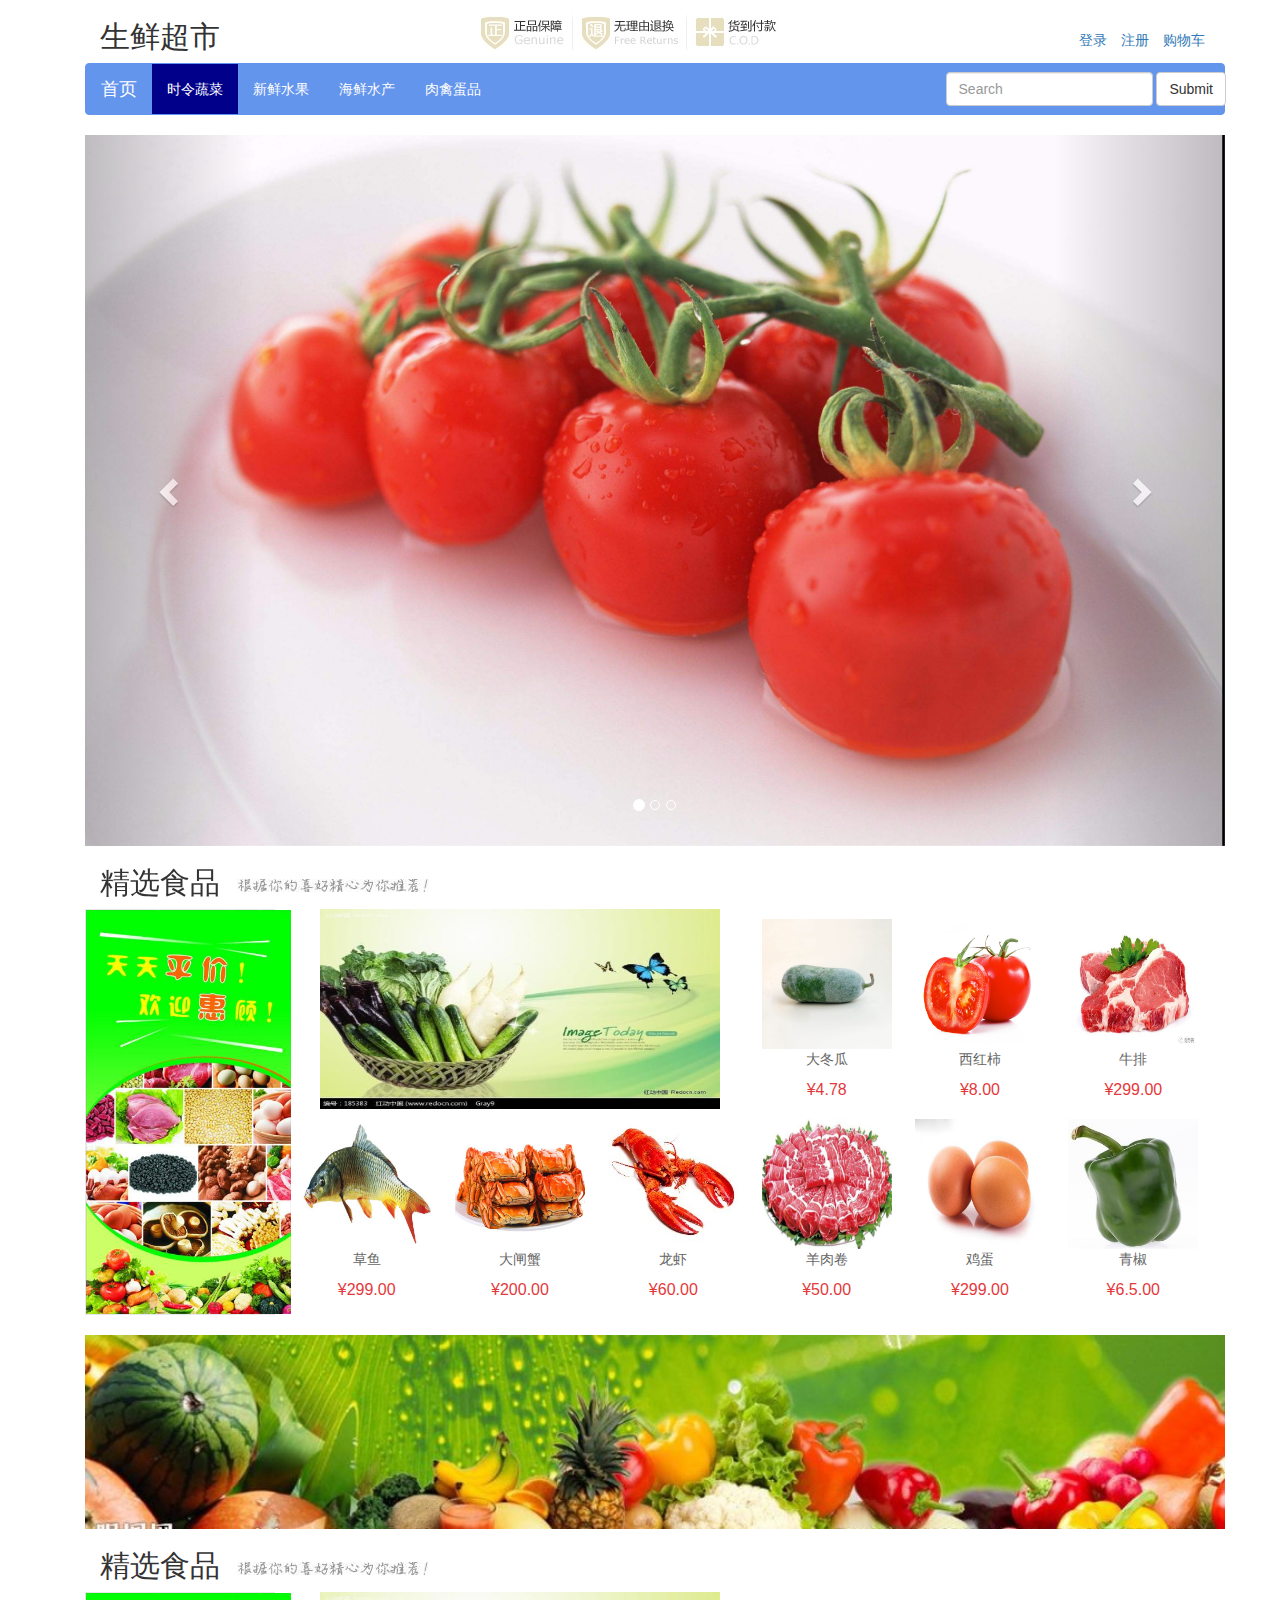
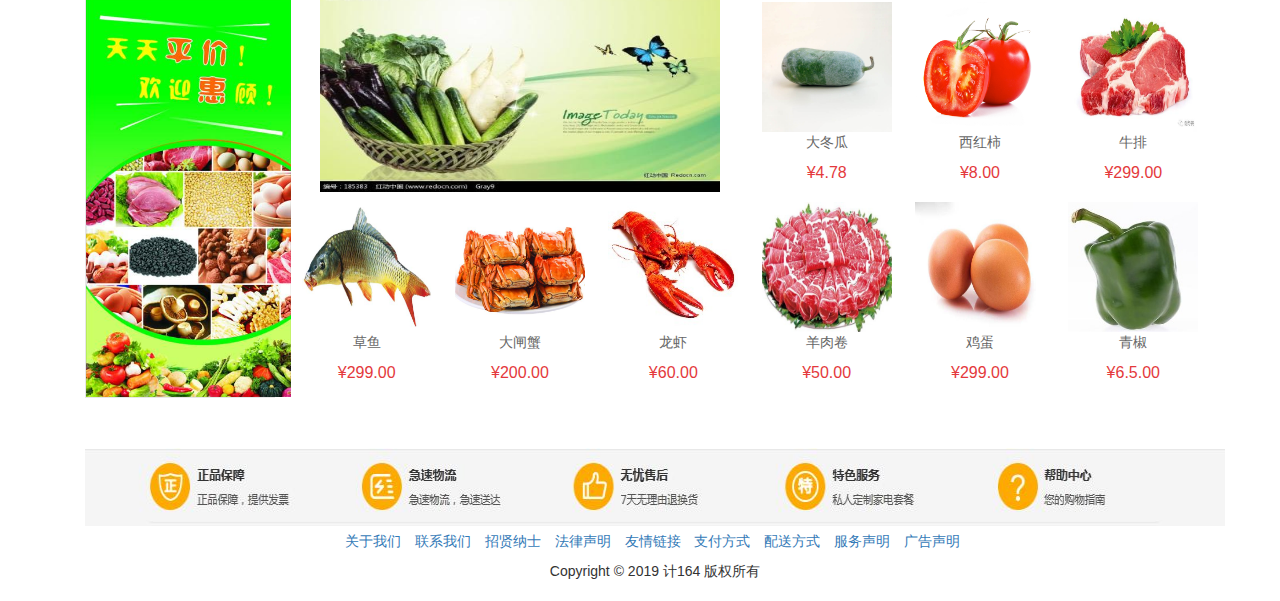
<file: WebContent/index.html>
<!DOCTYPE html>
<html>

	<head>
		<meta charset="utf-8" />
		<meta name="viewport" content="width=device-width, initial-scale=1">
		<title>生鲜超市</title>
		<link rel="stylesheet" href="css/bootstrap.min.css" type="text/css" />
		<script src="js/jquery-1.11.3.min.js" type="text/javascript"></script>
		<script src="js/bootstrap.min.js" type="text/javascript"></script>
	</head>

	<body>
		<div class="container">

			<!--
            	描述：菜单栏
            -->
			<div class="container">
				<div class="col-md-4" >
					<h2><font color="" size="">生鲜超市</font></h2>
				</div>
				<div class="col-md-5">
					<img src="img/header.png" />
				</div>
				<div class="col-md-3" style="padding-top:30px" align="right">
					<ol class="list-inline">
						<li><a href="login.htm">登录</a></li>
						<li><a href="register.htm">注册</a></li>
						<li><a href="cart.htm">购物车</a></li>
					</ol>
				</div>
			</div>
			<!--
            	描述：导航条
            -->
			<div class="container">
				<nav class="navbar navbar-inverse">
					<div class="container">
						<!-- Brand and toggle get grouped for better mobile display -->
						<div class="navbar-header">
							<button type="button" class="navbar-toggle collapsed" data-toggle="collapse" data-target="#bs-example-navbar-collapse-1" aria-expanded="false">
								<span class="sr-only">Toggle navigation</span>
								<span class="icon-bar"></span>
								<span class="icon-bar"></span>
								<span class="icon-bar"></span>
							</button>
							<a class="navbar-brand" href="index.html">首页</a>
						</div>

						<!-- Collect the nav links, forms, and other content for toggling -->
						<div class="collapse navbar-collapse" id="bs-example-navbar-collapse-1">
							<ul class="nav navbar-nav">
								<li class="active"><a href="product_list.htm">时令蔬菜<span class="sr-only">(current)</span></a></li>
								<li><a href="#">新鲜水果</a></li>
								<li><a href="#">海鲜水产</a></li>
								<li><a href="#">肉禽蛋品</a></li>
							</ul>
							<form class="navbar-form navbar-right" role="search">
								<div class="form-group">
									<input type="text" class="form-control" placeholder="Search">
								</div>
								<button type="submit" class="btn btn-default">Submit</button>
							</form>

						</div>
						<!-- /.navbar-collapse -->
					</div>
					<!-- /.container-fluid -->
				</nav>
			</div>

			<!--
            	描述：轮播条
            -->
			<div class="container">
				<div id="carousel-example-generic" class="carousel slide" data-ride="carousel">
					<!-- Indicators -->
					<ol class="carousel-indicators">
						<li data-target="#carousel-example-generic" data-slide-to="0" class="active"></li>
						<li data-target="#carousel-example-generic" data-slide-to="1"></li>
						<li data-target="#carousel-example-generic" data-slide-to="2"></li>
					</ol>

					<!-- Wrapper for slides -->
					<div class="carousel-inner" role="listbox">
						<div class="item active">
							<img src="img/1.jpg">
							<div class="carousel-caption">

							</div>
						</div>
						<div class="item">
							<img src="img/2.jpg">
							<div class="carousel-caption">

							</div>
						</div>
						<div class="item">
							<img src="img/3.jpg">
							<div class="carousel-caption">

							</div>
						</div>
					</div>

					<!-- Controls -->
					<a class="left carousel-control" href="#carousel-example-generic" role="button" data-slide="prev">
						<span class="glyphicon glyphicon-chevron-left" aria-hidden="true"></span>
						<span class="sr-only">Previous</span>
					</a>
					<a class="right carousel-control" href="#carousel-example-generic" role="button" data-slide="next">
						<span class="glyphicon glyphicon-chevron-right" aria-hidden="true"></span>
						<span class="sr-only">Next</span>
					</a>
				</div>
			</div>
			<!--
            	描述：商品显示
            -->
			<div class="container">
				<div class="col-md-12">
					<h2>精选食品&nbsp;&nbsp;<img src="img/title2.jpg"/></h2>
				</div>
				<div class="col-md-2" style="border:1px solid #E7E7E7;border-right:0;padding:0;">
					<img src="products/hao/big01.jpg" width="205" height="404" style="display: inline-block;"/>
				</div>
				<div class="col-md-10">
					<div class="col-md-6" style="text-align:center;height:200px;padding:0px;">
						<a href="product_info.htm">
							<img src="products/hao/middle01.jpg" width="400px" height="200px" style="display: inline-block;">
						</a>
					</div>
				
					<div class="col-md-2" style="text-align:center;height:200px;padding:10px 0px;">
						<a href="product_info.htm">
							<img src="products/hao/small03.jpg" width="130" height="130" style="display: inline-block;">
						</a>
						<p><a href="product_info.html" style='color:#666'>大冬瓜</a></p>
						<p><font color="#E4393C" style="font-size:16px">&yen;4.78</font></p>
					</div>
	
					<div class="col-md-2" style="text-align:center;height:200px;padding:10px 0px;">
						<a href="product_info.htm">
							<img src="products/hao/small04.jpg" width="130" height="130" style="display: inline-block;">
						</a>
						<p><a href="product_info.html" style='color:#666'>西红柿</a></p>
						<p><font color="#E4393C" style="font-size:16px">&yen;8.00</font></p>
					</div>

					<div class="col-md-2 yes-right-border" style="text-align:center;height:200px;padding:10px 0px;">
						<a href="product_info.htm">
							<img src="products/hao/small05.jpg" width="130" height="130" style="display: inline-block;">
						</a>
						<p><a href="product_info.html" style='color:#666'>牛排</a></p>
						<p><font color="#E4393C" style="font-size:16px">&yen;299.00</font></p>
					</div>
					
					<div class="col-md-2" style="text-align:center;height:200px;padding:10px 0px;">
						<a href="product_info.htm">
							<img src="products/hao/small06.jpg" width="130" height="130" style="display: inline-block;">
						</a>
						<p><a href="product_info.html" style='color:#666'>草鱼</a></p>
						<p><font color="#E4393C" style="font-size:16px">&yen;299.00</font></p>
					</div>
	
					<div class="col-md-2" style="text-align:center;height:200px;padding:10px 0px;">
						<a href="product_info.htm">
							<img src="products/hao/small07.jpg" width="130" height="130" style="display: inline-block;">
						</a>
						<p><a href="product_info.html" style='color:#666'>大闸蟹</a></p>
						<p><font color="#E4393C" style="font-size:16px">&yen;200.00</font></p>
					</div>

					<div class="col-md-2 yes-right-border" style="text-align:center;height:200px;padding:10px 0px;">
						<a href="product_info.htm">
							<img src="products/hao/small08.jpg" width="130" height="130" style="display: inline-block;">
						</a>
						<p><a href="product_info.html" style='color:#666'>龙虾</a></p>
						<p><font color="#E4393C" style="font-size:16px">&yen;60.00</font></p>
					</div>
					<div class="col-md-2" style="text-align:center;height:200px;padding:10px 0px;">
						<a href="product_info.htm">
							<img src="products/hao/small09.jpg" width="130" height="130" style="display: inline-block;">
						</a>
						<p><a href="product_info.html" style='color:#666'>羊肉卷</a></p>
						<p><font color="#E4393C" style="font-size:16px">&yen;50.00</font></p>
					</div>
	
					<div class="col-md-2" style="text-align:center;height:200px;padding:10px 0px;">
						<a href="product_info.htm">
							<img src="products/hao/small10.jpg" width="130" height="130" style="display: inline-block;">
						</a>
						<p><a href="product_info.html" style='color:#666'>鸡蛋</a></p>
						<p><font color="#E4393C" style="font-size:16px">&yen;299.00</font></p>
					</div>

					<div class="col-md-2" style="text-align:center;height:200px;padding:10px 0px;">
						<a href="product_info.htm">
							<img src="products/hao/small11.jpg" width="130" height="130" style="display: inline-block;">
						</a>
						<p><a href="product_info.html" style='color:#666'>青椒</a></p>
						<p><font color="#E4393C" style="font-size:16px">&yen;6.5.00</font></p>
					</div>
				</div>
			</div>
			<!--
            	描述：广告部分
            -->
            <div class="container" style="padding-top:20px">
				<img src="products/hao/ad.jpg" width="100%" />
			</div>
			<!--
            	描述：商品显示
            -->
			<div class="container">
				<div class="col-md-12">
					<h2>精选食品&nbsp;&nbsp;<img src="img/title2.jpg"/></h2>
				</div>
				<div class="col-md-2" style="border:1px solid #E7E7E7;border-right:0;padding:0;">
					<img src="products/hao/big01.jpg" width="205" height="404" style="display: inline-block;"/>
				</div>
				<div class="col-md-10">
					<div class="col-md-6" style="text-align:center;height:200px;padding:0px;">
						<a href="product_info.htm">
							<img src="products/hao/middle01.jpg" width="400px" height="200px" style="display: inline-block;">
						</a>
					</div>
				
					<div class="col-md-2" style="text-align:center;height:200px;padding:10px 0px;">
						<a href="product_info.htm">
							<img src="products/hao/small03.jpg" width="130" height="130" style="display: inline-block;">
						</a>
						<p><a href="product_info.html" style='color:#666'>大冬瓜</a></p>
						<p><font color="#E4393C" style="font-size:16px">&yen;4.78</font></p>
					</div>
	
					<div class="col-md-2" style="text-align:center;height:200px;padding:10px 0px;">
						<a href="product_info.htm">
							<img src="products/hao/small04.jpg" width="130" height="130" style="display: inline-block;">
						</a>
						<p><a href="product_info.html" style='color:#666'>西红柿</a></p>
						<p><font color="#E4393C" style="font-size:16px">&yen;8.00</font></p>
					</div>

					<div class="col-md-2 yes-right-border" style="text-align:center;height:200px;padding:10px 0px;">
						<a href="product_info.htm">
							<img src="products/hao/small05.jpg" width="130" height="130" style="display: inline-block;">
						</a>
						<p><a href="product_info.html" style='color:#666'>牛排</a></p>
						<p><font color="#E4393C" style="font-size:16px">&yen;299.00</font></p>
					</div>
					
					<div class="col-md-2" style="text-align:center;height:200px;padding:10px 0px;">
						<a href="product_info.htm">
							<img src="products/hao/small06.jpg" width="130" height="130" style="display: inline-block;">
						</a>
						<p><a href="product_info.html" style='color:#666'>草鱼</a></p>
						<p><font color="#E4393C" style="font-size:16px">&yen;299.00</font></p>
					</div>
	
					<div class="col-md-2" style="text-align:center;height:200px;padding:10px 0px;">
						<a href="product_info.htm">
							<img src="products/hao/small07.jpg" width="130" height="130" style="display: inline-block;">
						</a>
						<p><a href="product_info.html" style='color:#666'>大闸蟹</a></p>
						<p><font color="#E4393C" style="font-size:16px">&yen;200.00</font></p>
					</div>

					<div class="col-md-2 yes-right-border" style="text-align:center;height:200px;padding:10px 0px;">
						<a href="product_info.htm">
							<img src="products/hao/small08.jpg" width="130" height="130" style="display: inline-block;">
						</a>
						<p><a href="product_info.html" style='color:#666'>龙虾</a></p>
						<p><font color="#E4393C" style="font-size:16px">&yen;60.00</font></p>
					</div>
					<div class="col-md-2" style="text-align:center;height:200px;padding:10px 0px;">
						<a href="product_info.htm">
							<img src="products/hao/small09.jpg" width="130" height="130" style="display: inline-block;">
						</a>
						<p><a href="product_info.html" style='color:#666'>羊肉卷</a></p>
						<p><font color="#E4393C" style="font-size:16px">&yen;50.00</font></p>
					</div>
	
					<div class="col-md-2" style="text-align:center;height:200px;padding:10px 0px;">
						<a href="product_info.htm">
							<img src="products/hao/small10.jpg" width="130" height="130" style="display: inline-block;">
						</a>
						<p><a href="product_info.html" style='color:#666'>鸡蛋</a></p>
						<p><font color="#E4393C" style="font-size:16px">&yen;299.00</font></p>
					</div>

					<div class="col-md-2" style="text-align:center;height:200px;padding:10px 0px;">
						<a href="product_info.htm">
							<img src="products/hao/small11.jpg" width="130" height="130" style="display: inline-block;">
						</a>
						<p><a href="product_info.html" style='color:#666'>青椒</a></p>
						<p><font color="#E4393C" style="font-size:16px">&yen;6.5.00</font></p>
					</div>
				</div>
			</div>			
			<!--
            	描述：页脚部分
            -->
			<div class="container">
				<div style="margin-top:50px;">
					<img src="img/footer.jpg" width="100%" height="78" alt="我们的优势" title="我们的优势" />
				</div>
		
				<div style="text-align: center;margin-top: 5px;">
					<ul class="list-inline">
						<li><a href="info.html">关于我们</a></li>
						<li><a>联系我们</a></li>
						<li><a>招贤纳士</a></li>
						<li><a>法律声明</a></li>
						<li><a>友情链接</a></li>
						<li><a>支付方式</a></li>
						<li><a>配送方式</a></li>
						<li><a>服务声明</a></li>
						<li><a>广告声明</a></li>
					</ul>
				</div>
				<div style="text-align: center;margin-top: 5px;margin-bottom:20px;">
					Copyright &copy; 2019 计164 版权所有
				</div>
			</div>
		</div>
	</body>

</html>
</file>
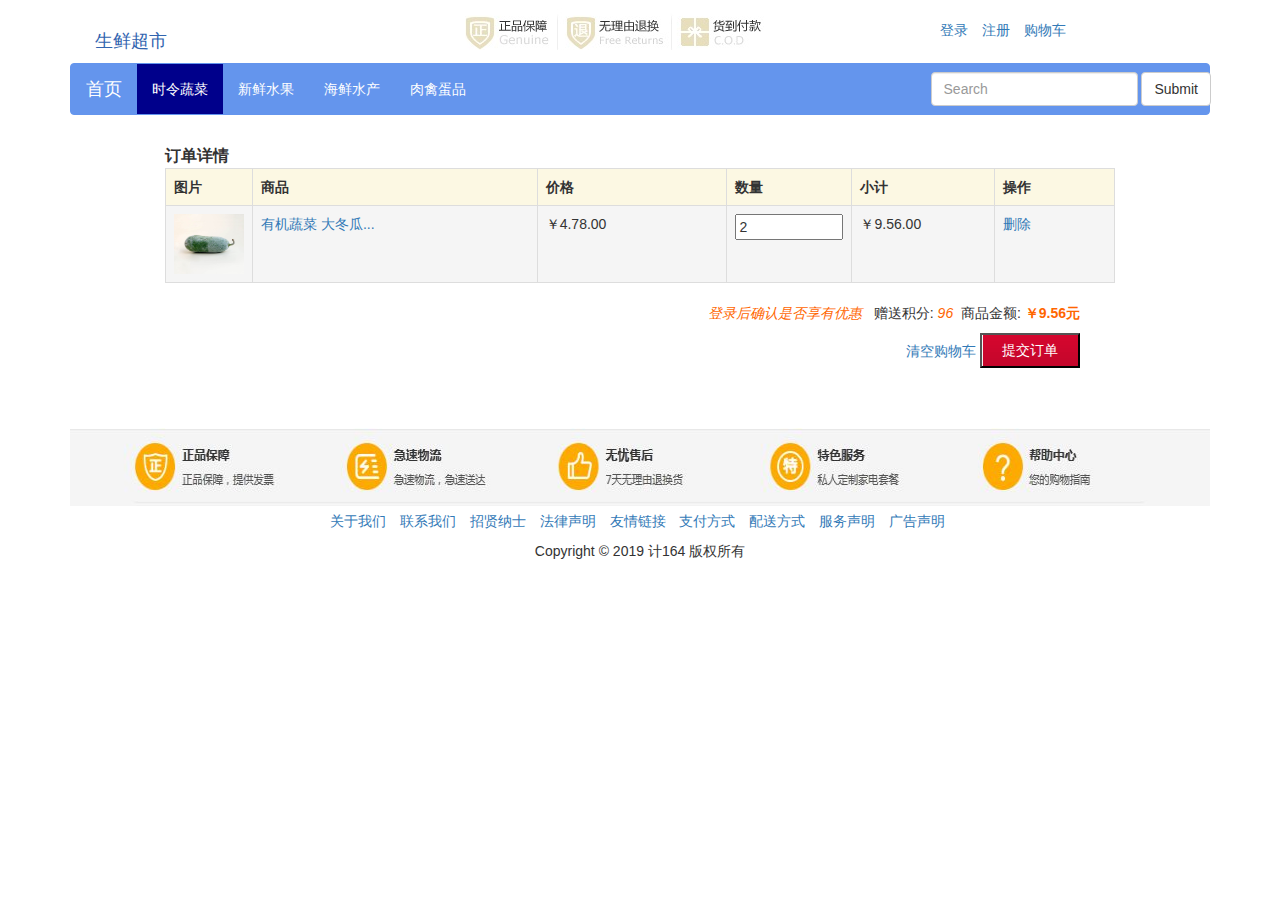
<file: WebContent/cart.htm>
<!doctype html>
<html>

<head>
<meta charset="utf-8" />
<meta name="viewport" content="width=device-width, initial-scale=1">
<title>购物车</title>
<link rel="stylesheet" href="css/bootstrap.min.css" type="text/css" />
<script src="js/jquery-1.11.3.min.js" type="text/javascript"></script>
<script src="js/bootstrap.min.js" type="text/javascript"></script>
<!-- 引入自定义css文件 style.css -->
<link rel="stylesheet" href="css/style.css" type="text/css" />
<style>
body {
	margin-top: 20px;
	margin: 0 auto;
}

.carousel-inner .item img {
	width: 100%;
	height: 300px;
}

.container .row div {
	/* position:relative;
	 float:left; */
	
}

font {
	color: #3164af;
	font-size: 18px;
	font-weight: normal;
	padding: 0 10px;
}
</style>
</head>

<body>


	<!--
            	描述：菜单栏
            -->
	<div class="container">
		<div class="col-md-4">
			<h2>
				<font color="" size="">生鲜超市</font>
			</h2>
		</div>
		<div class="col-md-5">
			<img src="img/header.png" />
		</div>
		<div class="col-md-3" style="padding-top: 20px">
			<ol class="list-inline">
				<li><a href="login.htm">登录</a></li>
				<li><a href="register.htm">注册</a></li>
				<li><a href="cart.htm">购物车</a></li>
			</ol>
		</div>
	</div>
	<!--
            	描述：导航条
            -->
	<div class="container">
		<nav class="navbar navbar-inverse">
			<div class="container">
				<!-- Brand and toggle get grouped for better mobile display -->
				<div class="navbar-header">
					<button type="button" class="navbar-toggle collapsed"
						data-toggle="collapse" data-target="#bs-example-navbar-collapse-1"
						aria-expanded="false">
						<span class="sr-only">Toggle navigation</span> <span
							class="icon-bar"></span> <span class="icon-bar"></span> <span
							class="icon-bar"></span>
					</button>
					<a class="navbar-brand" href="index.html">首页</a>
				</div>

				<!-- Collect the nav links, forms, and other content for toggling -->
				<div class="collapse navbar-collapse"
					id="bs-example-navbar-collapse-1">
					<ul class="nav navbar-nav">
						<li class="active"><a href="product_list.htm">时令蔬菜<span
								class="sr-only">(current)</span></a></li>
						<li><a href="#">新鲜水果</a></li>
						<li><a href="#">海鲜水产</a></li>
						<li><a href="#">肉禽蛋品</a></li>
					</ul>
					<form class="navbar-form navbar-right" role="search">
						<div class="form-group">
							<input type="text" class="form-control" placeholder="Search">
						</div>
						<button type="submit" class="btn btn-default">Submit</button>
					</form>

				</div>
				<!-- /.navbar-collapse -->
			</div>
			<!-- /.container-fluid -->
		</nav>
	</div>


	<div class="container">
		<div class="row">

			<div style="margin: 0 auto; margin-top: 10px; width: 950px;">
				<strong style="font-size: 16px; margin: 5px 0;">订单详情</strong>
				<table class="table table-bordered">
					<tbody>
						<tr class="warning">
							<th>图片</th>
							<th>商品</th>
							<th>价格</th>
							<th>数量</th>
							<th>小计</th>
							<th>操作</th>
						</tr>
						<tr class="active">
							<td width="60" width="40%"><input type="hidden" name="id"
								value="22"> <img src="./image/dadonggua.jpg" width="70"
								height="60"></td>
							<td width="30%"><a target="_blank"> 有机蔬菜 大冬瓜...</a></td>
							<td width="20%">￥4.78.00</td>
							<td width="10%"><input type="text" name="quantity" value="2"
								maxlength="4" size="10"></td>
							<td width="15%"><span class="subtotal">￥9.56.00</span></td>
							<td><a href="javascript:;" class="delete">删除</a></td>
						</tr>
					</tbody>
				</table>
			</div>
		</div>

		<div style="margin-right: 130px;">
			<div style="text-align: right;">
				<em style="color: #ff6600;"> 登录后确认是否享有优惠&nbsp;&nbsp; </em> 赠送积分: <em
					style="color: #ff6600;">96</em>&nbsp; 商品金额: <strong
					style="color: #ff6600;">￥9.56元</strong>
			</div>
			<div
				style="text-align: right; margin-top: 10px; margin-bottom: 10px;">
				<a href="order_info.htm" id="clear" class="clear">清空购物车</a> <a
					href="order_info.htm"> <input type="submit" width="100"
					value="提交订单" name="submit" border="0"
					style="background: url('./images/register.gif') no-repeat scroll 0 0 rgba(0, 0, 0, 0); height: 35px; width: 100px; color: white;">
				</a>
			</div>
		</div>

	</div>

	<div class="container">
		<div style="margin-top: 50px;">
			<img src="img/footer.jpg" width="100%" height="78" alt="我们的优势"
				title="我们的优势" />
		</div>

		<div style="text-align: center; margin-top: 5px;">
			<ul class="list-inline">
				<li><a href="info.html">关于我们</a></li>
				<li><a>联系我们</a></li>
				<li><a>招贤纳士</a></li>
				<li><a>法律声明</a></li>
				<li><a>友情链接</a></li>
				<li><a>支付方式</a></li>
				<li><a>配送方式</a></li>
				<li><a>服务声明</a></li>
				<li><a>广告声明</a></li>
			</ul>
		</div>
		<div style="text-align: center; margin-top: 5px; margin-bottom: 20px;">
			Copyright &copy; 2019 计164 版权所有</div>
	</div>
</body>

</html>
</file>
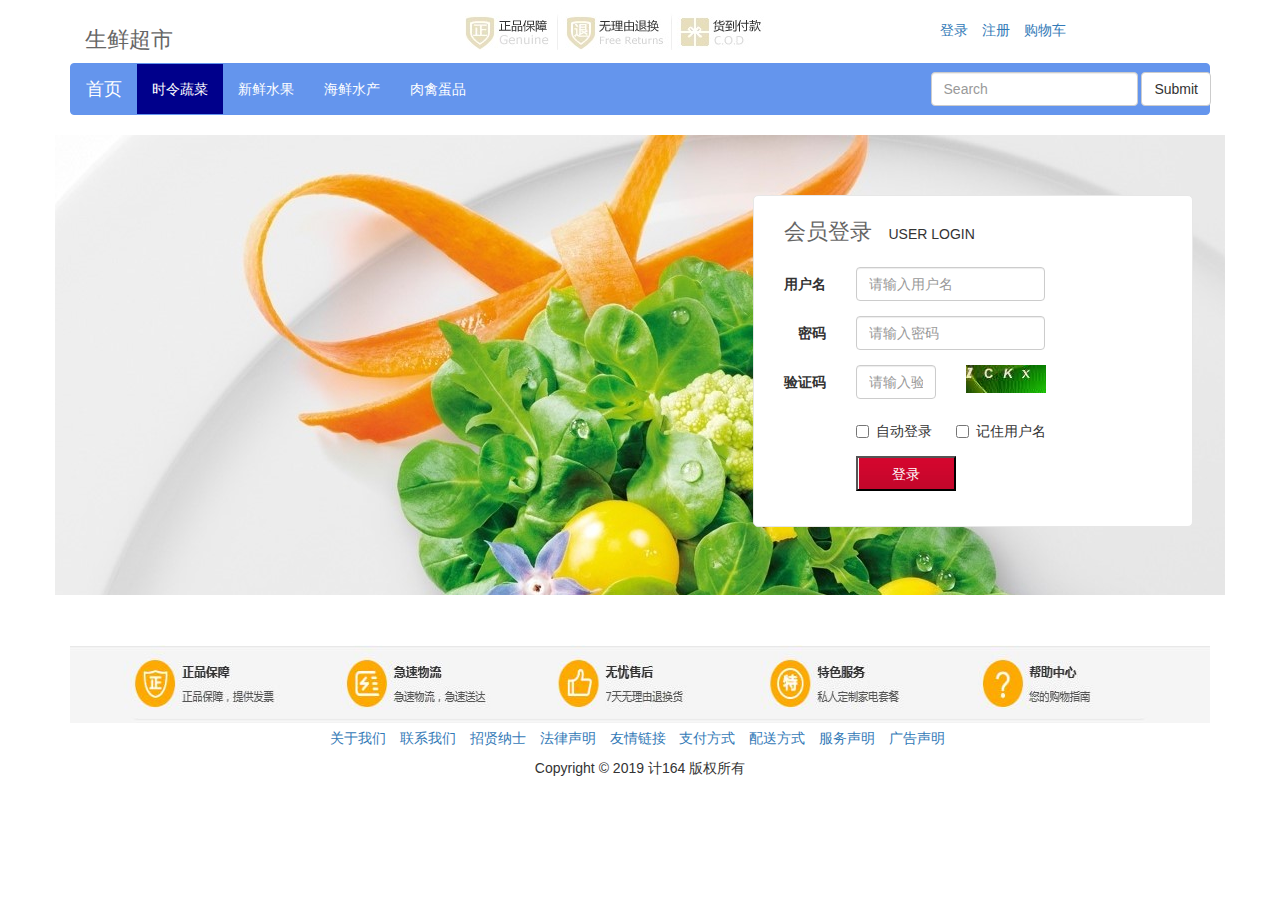
<file: WebContent/login.htm>
<!doctype html>
<html>
<head>
<meta charset="utf-8" />
<meta name="viewport" content="width=device-width, initial-scale=1">
<title>会员登录</title>
<link rel="stylesheet" href="css/bootstrap.min.css" type="text/css" />
<script src="js/jquery-1.11.3.min.js" type="text/javascript"></script>
<script src="js/bootstrap.min.js" type="text/javascript"></script>
<!-- 引入自定义css文件 style.css -->
<link rel="stylesheet" href="css/style.css" type="text/css" />

<style>
body {
	margin-top: 20px;
	margin: 0 auto;
}

.carousel-inner .item img {
	width: 100%;
	height: 300px;
}

.container .row div {
	/* position:relative;
	 float:left; */
	
}

font {
	color: #666;
	font-size: 22px;
	font-weight: normal;
	padding-right: 17px;
}
</style>
</head>
<body>




	<!--
            	描述：菜单栏
            -->
	<div class="container">
		<div class="col-md-4">
			<h2>
				<font color="" size="">生鲜超市</font>
			</h2>
		</div>
		<div class="col-md-5">
			<img src="img/header.png" />
		</div>
		<div class="col-md-3" style="padding-top: 20px">
			<ol class="list-inline">
				<li><a href="login.htm">登录</a></li>
				<li><a href="register.htm">注册</a></li>
				<li><a href="cart.htm">购物车</a></li>
			</ol>
		</div>
	</div>
	<!--
            	描述：导航条
            -->
	<div class="container">
		<nav class="navbar navbar-inverse">
			<div class="container">
				<!-- Brand and toggle get grouped for better mobile display -->
				<div class="navbar-header">
					<button type="button" class="navbar-toggle collapsed"
						data-toggle="collapse" data-target="#bs-example-navbar-collapse-1"
						aria-expanded="false">
						<span class="sr-only">Toggle navigation</span> <span
							class="icon-bar"></span> <span class="icon-bar"></span> <span
							class="icon-bar"></span>
					</button>
					<a class="navbar-brand" href="index.html">首页</a>
				</div>

				<!-- Collect the nav links, forms, and other content for toggling -->
				<div class="collapse navbar-collapse"
					id="bs-example-navbar-collapse-1">
					<ul class="nav navbar-nav">
						<li class="active"><a href="product_list.htm">时令蔬菜<span
								class="sr-only">(current)</span></a></li>
						<li><a href="#">新鲜水果</a></li>
						<li><a href="#">海鲜水产</a></li>
						<li><a href="#">肉禽蛋品</a></li>
					</ul>
					<form class="navbar-form navbar-right" role="search">
						<div class="form-group">
							<input type="text" class="form-control" placeholder="Search">
						</div>
						<button type="submit" class="btn btn-default">Submit</button>
					</form>

				</div>
				<!-- /.navbar-collapse -->
			</div>
			<!-- /.container-fluid -->
		</nav>
	</div>







	<div class="container"
		style=" height: 460px; background: #FF2C4C url('images/loginbg.jpg') no-repeat;">
		<div class="row">
			<div class="col-md-7">
				<!--<img src="./image/login.jpg" width="500" height="330" alt="会员登录" title="会员登录">-->
			</div>

			<div class="col-md-5">
				<div
					style="width: 440px; border: 1px solid #E7E7E7; padding: 20px 0 20px 30px; border-radius: 5px; margin-top: 60px; background: #fff;">
					<font>会员登录</font>USER LOGIN

					<div>&nbsp;</div>
					<form class="form-horizontal">

						<div class="form-group">
							<label for="username" class="col-sm-2 control-label">用户名</label>
							<div class="col-sm-6">
								<input type="text" class="form-control" id="username"
									placeholder="请输入用户名">
							</div>
						</div>
						<div class="form-group">
							<label for="inputPassword3" class="col-sm-2 control-label">密码</label>
							<div class="col-sm-6">
								<input type="password" class="form-control" id="inputPassword3"
									placeholder="请输入密码">
							</div>
						</div>
						<div class="form-group">
							<label for="inputPassword3" class="col-sm-2 control-label">验证码</label>
							<div class="col-sm-3">
								<input type="text" class="form-control" id="inputPassword3"
									placeholder="请输入验证码">
							</div>
							<div class="col-sm-3">
								<img src="./image/captcha.jhtml" />
							</div>

						</div>
						<div class="form-group">
							<div class="col-sm-offset-2 col-sm-10">
								<div class="checkbox">
									<label> <input type="checkbox"> 自动登录
									</label>&nbsp;&nbsp;&nbsp;&nbsp;&nbsp; <label> <input
										type="checkbox"> 记住用户名
									</label>
								</div>
							</div>
						</div>
						<div class="form-group">
							<div class="col-sm-offset-2 col-sm-10">
								<input type="submit" width="100" value="登录" name="submit"
									border="0"
									style="background: url('./images/login.gif') no-repeat scroll 0 0 rgba(0, 0, 0, 0); height: 35px; width: 100px; color: white;">
							</div>
						</div>
					</form>
				</div>
			</div>
		</div>
	</div>

	<div class="container">
		<div style="margin-top: 50px;">
			<img src="img/footer.jpg" width="100%" height="78" alt="我们的优势"
				title="我们的优势" />
		</div>

		<div style="text-align: center; margin-top: 5px;">
			<ul class="list-inline">
				<li><a href="info.html">关于我们</a></li>
				<li><a>联系我们</a></li>
				<li><a>招贤纳士</a></li>
				<li><a>法律声明</a></li>
				<li><a>友情链接</a></li>
				<li><a>支付方式</a></li>
				<li><a>配送方式</a></li>
				<li><a>服务声明</a></li>
				<li><a>广告声明</a></li>
			</ul>
		</div>
		<div style="text-align: center; margin-top: 5px; margin-bottom: 20px;">
			Copyright &copy; 2019 计164 版权所有</div>
	</div>
</body>
</html>
</file>
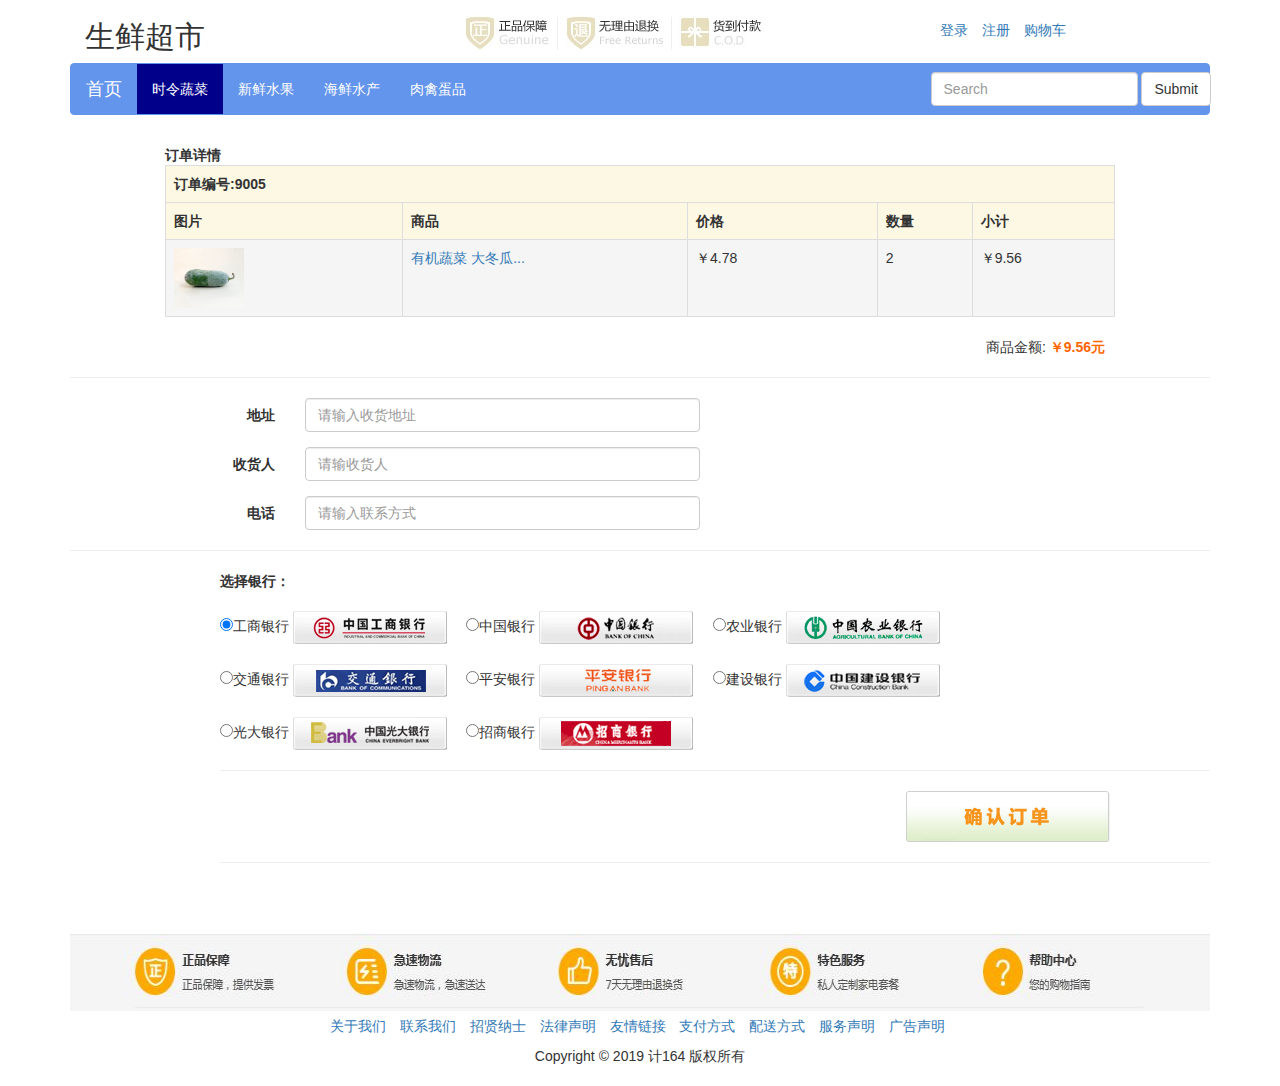
<file: WebContent/order_info.htm>
﻿<!doctype html>
<html>

<head>
<meta charset="utf-8" />
<meta name="viewport" content="width=device-width, initial-scale=1">
<title>付款</title>
<link rel="stylesheet" href="css/bootstrap.min.css" type="text/css" />
<script src="js/jquery-1.11.3.min.js" type="text/javascript"></script>
<script src="js/bootstrap.min.js" type="text/javascript"></script>
<!-- 引入自定义css文件 style.css -->
<link rel="stylesheet" href="css/style.css" type="text/css" />
<style>
body {
	margin-top: 20px;
	margin: 0 auto;
}

.carousel-inner .item img {
	width: 100%;
	height: 300px;
}
</style>
</head>

<body>


	<!--
            	描述：菜单栏
            -->
	<div class="container">
		<div class="col-md-4">
			<h2>
				<font color="" size="">生鲜超市</font>
			</h2>
		</div>
		<div class="col-md-5">
			<img src="img/header.png" />
		</div>
		<div class="col-md-3" style="padding-top: 20px">
			<ol class="list-inline">
				<li><a href="login.htm">登录</a></li>
				<li><a href="register.htm">注册</a></li>
				<li><a href="cart.htm">购物车</a></li>
			</ol>
		</div>
	</div>
	<!--
            	描述：导航条
            -->
	<div class="container">
		<nav class="navbar navbar-inverse">
			<div class="container">
				<!-- Brand and toggle get grouped for better mobile display -->
				<div class="navbar-header">
					<button type="button" class="navbar-toggle collapsed"
						data-toggle="collapse" data-target="#bs-example-navbar-collapse-1"
						aria-expanded="false">
						<span class="sr-only">Toggle navigation</span> <span
							class="icon-bar"></span> <span class="icon-bar"></span> <span
							class="icon-bar"></span>
					</button>
					<a class="navbar-brand" href="index.html">首页</a>
				</div>

				<!-- Collect the nav links, forms, and other content for toggling -->
				<div class="collapse navbar-collapse"
					id="bs-example-navbar-collapse-1">
					<ul class="nav navbar-nav">
						<li class="active"><a href="product_list.htm">时令蔬菜<span
								class="sr-only">(current)</span></a></li>
						<li><a href="#">新鲜水果</a></li>
						<li><a href="#">海鲜水产</a></li>
						<li><a href="#">肉禽蛋品</a></li>
					</ul>
					<form class="navbar-form navbar-right" role="search">
						<div class="form-group">
							<input type="text" class="form-control" placeholder="Search">
						</div>
						<button type="submit" class="btn btn-default">Submit</button>
					</form>

				</div>
				<!-- /.navbar-collapse -->
			</div>
			<!-- /.container-fluid -->
		</nav>
	</div>


	<div class="container">
		<div class="row">

			<div style="margin: 0 auto; margin-top: 10px; width: 950px;">
				<strong>订单详情</strong>
				<table class="table table-bordered">
					<tbody>
						<tr class="warning">
							<th colspan="5">订单编号:9005</th>
						</tr>
						<tr class="warning">
							<th>图片</th>
							<th>商品</th>
							<th>价格</th>
							<th>数量</th>
							<th>小计</th>
						</tr>
						<tr class="active">
							<td width="60" width="40%"><input type="hidden" name="id"
								value="22"> <img src="./image/dadonggua.jpg" width="70"
								height="60"></td>
							<td width="30%"><a target="_blank"> 有机蔬菜 大冬瓜...</a></td>
							<td width="20%">￥4.78</td>
							<td width="10%">2</td>
							<td width="15%"><span class="subtotal">￥9.56</span></td>
						</tr>
					</tbody>
				</table>
			</div>

			<div style="text-align: right; margin-right: 120px;">
				商品金额: <strong style="color: #ff6600;">￥9.56元</strong>
			</div>

		</div>

		<div>
			<hr />
			<form class="form-horizontal"
				style="margin-top: 5px; margin-left: 150px;">
				<div class="form-group">
					<label for="username" class="col-sm-1 control-label">地址</label>
					<div class="col-sm-5">
						<input type="text" class="form-control" id="username"
							placeholder="请输入收货地址">
					</div>
				</div>
				<div class="form-group">
					<label for="inputPassword3" class="col-sm-1 control-label">收货人</label>
					<div class="col-sm-5">
						<input type="password" class="form-control" id="inputPassword3"
							placeholder="请输收货人">
					</div>
				</div>
				<div class="form-group">
					<label for="confirmpwd" class="col-sm-1 control-label">电话</label>
					<div class="col-sm-5">
						<input type="password" class="form-control" id="confirmpwd"
							placeholder="请输入联系方式">
					</div>
				</div>
			</form>

			<hr />

			<div style="margin-top: 5px; margin-left: 150px;">
				<strong>选择银行：</strong>
				<p>
					<br /> <input type="radio" name="pd_FrpId" value="ICBC-NET-B2C"
						checked="checked" />工商银行 <img src="./bank_img/icbc.bmp"
						align="middle" />&nbsp;&nbsp;&nbsp;&nbsp; <input type="radio"
						name="pd_FrpId" value="BOC-NET-B2C" />中国银行 <img
						src="./bank_img/bc.bmp" align="middle" />&nbsp;&nbsp;&nbsp;&nbsp;
					<input type="radio" name="pd_FrpId" value="ABC-NET-B2C" />农业银行 <img
						src="./bank_img/abc.bmp" align="middle" /> <br /> <br /> <input
						type="radio" name="pd_FrpId" value="BOCO-NET-B2C" />交通银行 <img
						src="./bank_img/bcc.bmp" align="middle" />&nbsp;&nbsp;&nbsp;&nbsp;
					<input type="radio" name="pd_FrpId" value="PINGANBANK-NET" />平安银行
					<img src="./bank_img/pingan.bmp" align="middle" />&nbsp;&nbsp;&nbsp;&nbsp;
					<input type="radio" name="pd_FrpId" value="CCB-NET-B2C" />建设银行 <img
						src="./bank_img/ccb.bmp" align="middle" /> <br /> <br /> <input
						type="radio" name="pd_FrpId" value="CEB-NET-B2C" />光大银行 <img
						src="./bank_img/guangda.bmp" align="middle" />&nbsp;&nbsp;&nbsp;&nbsp;
					<input type="radio" name="pd_FrpId" value="CMBCHINA-NET-B2C" />招商银行
					<img src="./bank_img/cmb.bmp" align="middle" />

				</p>
				<hr />
				<p style="text-align: right; margin-right: 100px;">
					<a href="javascript:document.getElementById('orderForm').submit();">
						<img src="./images/finalbutton.gif" width="204" height="51"
						border="0" />
					</a>
				</p>
				<hr />

			</div>
		</div>

	</div>

	<div class="container">
		<div style="margin-top: 50px;">
			<img src="img/footer.jpg" width="100%" height="78" alt="我们的优势"
				title="我们的优势" />
		</div>

		<div style="text-align: center; margin-top: 5px;">
			<ul class="list-inline">
				<li><a href="info.html">关于我们</a></li>
				<li><a>联系我们</a></li>
				<li><a>招贤纳士</a></li>
				<li><a>法律声明</a></li>
				<li><a>友情链接</a></li>
				<li><a>支付方式</a></li>
				<li><a>配送方式</a></li>
				<li><a>服务声明</a></li>
				<li><a>广告声明</a></li>
			</ul>
		</div>
		<div style="text-align: center; margin-top: 5px; margin-bottom: 20px;">
			Copyright &copy; 2019 计164 版权所有</div>
	</div>
</body>

</html>
</file>
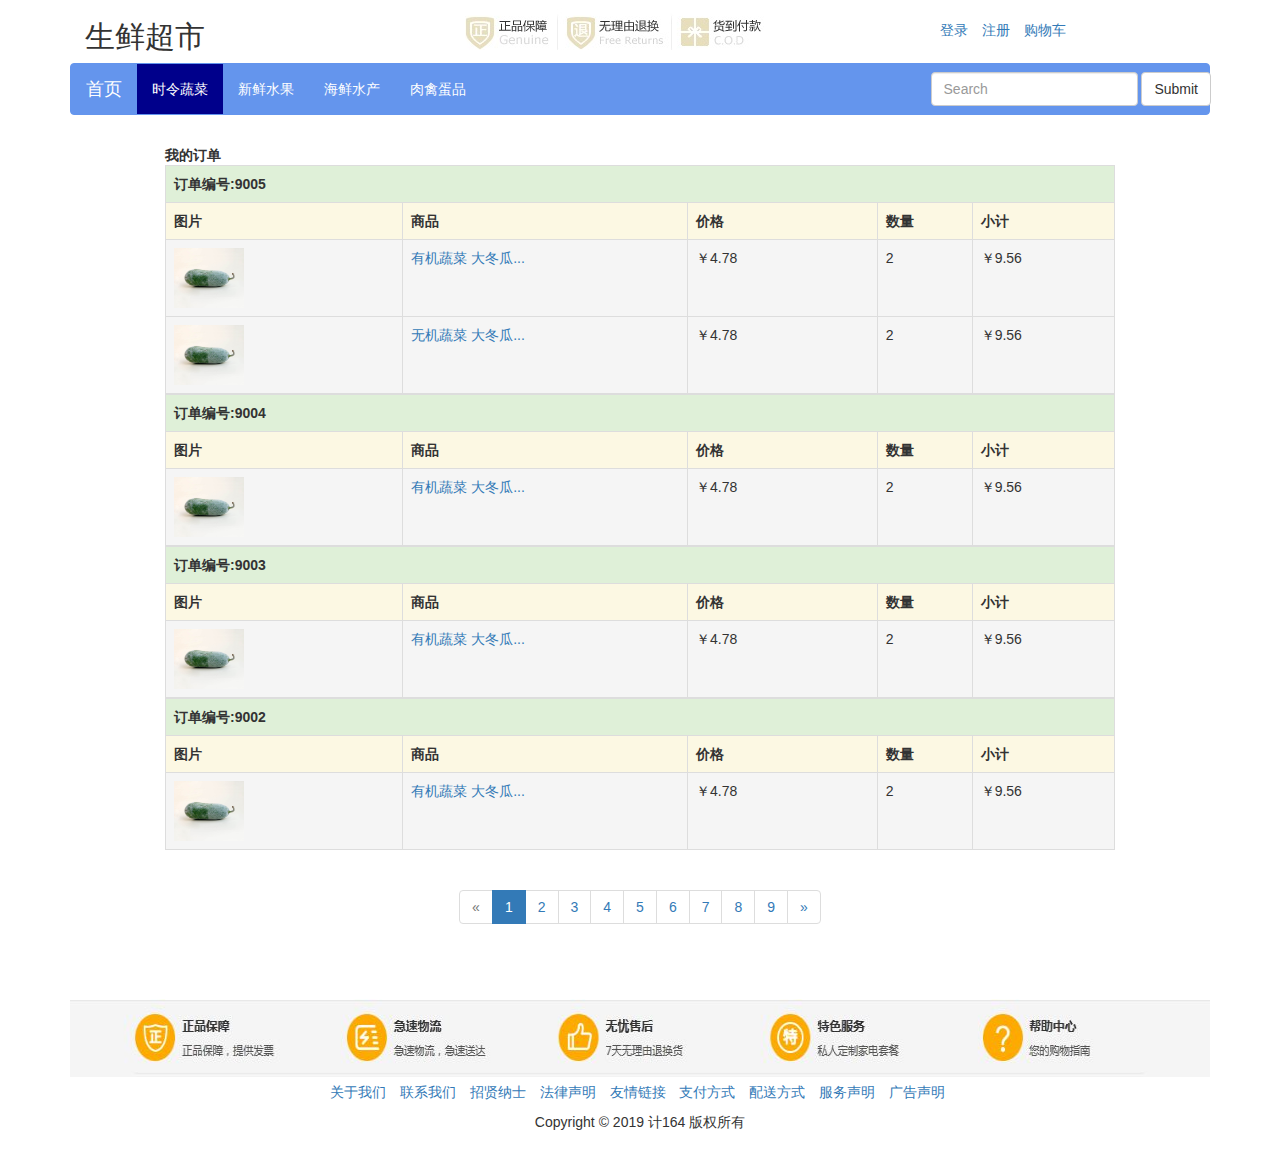
<file: WebContent/order_list.htm>
<!doctype html>
<html>

<head>
<meta charset="utf-8" />
<meta name="viewport" content="width=device-width, initial-scale=1">
<title>订单</title>
<link rel="stylesheet" href="css/bootstrap.min.css" type="text/css" />
<script src="js/jquery-1.11.3.min.js" type="text/javascript"></script>
<script src="js/bootstrap.min.js" type="text/javascript"></script>
<!-- 引入自定义css文件 style.css -->
<link rel="stylesheet" href="css/style.css" type="text/css" />

<style>
body {
	margin-top: 20px;
	margin: 0 auto;
}

.carousel-inner .item img {
	width: 100%;
	height: 300px;
}
</style>
</head>

<body>

	<!--
            	描述：菜单栏
            -->
	<div class="container">
		<div class="col-md-4">
			<h2>
				<font color="" size="">生鲜超市</font>
			</h2>
		</div>
		<div class="col-md-5">
			<img src="img/header.png" />
		</div>
		<div class="col-md-3" style="padding-top: 20px">
			<ol class="list-inline">
				<li><a href="login.htm">登录</a></li>
				<li><a href="register.htm">注册</a></li>
				<li><a href="cart.htm">购物车</a></li>
			</ol>
		</div>
	</div>
	<!--
            	描述：导航条
            -->
	<div class="container">
		<nav class="navbar navbar-inverse">
			<div class="container">
				<!-- Brand and toggle get grouped for better mobile display -->
				<div class="navbar-header">
					<button type="button" class="navbar-toggle collapsed"
						data-toggle="collapse" data-target="#bs-example-navbar-collapse-1"
						aria-expanded="false">
						<span class="sr-only">Toggle navigation</span> <span
							class="icon-bar"></span> <span class="icon-bar"></span> <span
							class="icon-bar"></span>
					</button>
					<a class="navbar-brand" href="index.html">首页</a>
				</div>

				<!-- Collect the nav links, forms, and other content for toggling -->
				<div class="collapse navbar-collapse"
					id="bs-example-navbar-collapse-1">
					<ul class="nav navbar-nav">
						<li class="active"><a href="product_list.htm">时令蔬菜<span
								class="sr-only">(current)</span></a></li>
						<li><a href="#">新鲜水果</a></li>
						<li><a href="#">海鲜水产</a></li>
						<li><a href="#">肉禽蛋品</a></li>
					</ul>
					<form class="navbar-form navbar-right" role="search">
						<div class="form-group">
							<input type="text" class="form-control" placeholder="Search">
						</div>
						<button type="submit" class="btn btn-default">Submit</button>
					</form>

				</div>
				<!-- /.navbar-collapse -->
			</div>
			<!-- /.container-fluid -->
		</nav>
	</div>

	</nav>

	<div class="container">
		<div class="row">

			<div style="margin: 0 auto; margin-top: 10px; width: 950px;">
				<strong>我的订单</strong>
				<table class="table table-bordered">
					<tbody>
						<tr class="success">
							<th colspan="5">订单编号:9005</th>
						</tr>
						<tr class="warning">
							<th>图片</th>
							<th>商品</th>
							<th>价格</th>
							<th>数量</th>
							<th>小计</th>
						</tr>
						<tr class="active">
							<td width="60" width="40%"><input type="hidden" name="id"
								value="22"> <img src="./image/dadonggua.jpg" width="70"
								height="60"></td>
							<td width="30%"><a target="_blank"> 有机蔬菜 大冬瓜...</a></td>
							<td width="20%">￥4.78</td>
							<td width="10%">2</td>
							<td width="15%"><span class="subtotal">￥9.56</span></td>
						</tr>
						<tr class="active">
							<td width="60" width="40%"><input type="hidden" name="id"
								value="22"> <img src="./image/dadonggua.jpg" width="70"
								height="60"></td>
							<td width="30%"><a target="_blank"> 无机蔬菜 大冬瓜...</a></td>
							<td width="20%">￥4.78</td>
							<td width="10%">2</td>
							<td width="15%"><span class="subtotal">￥9.56</span></td>
						</tr>
					</tbody>
					<tbody>
						<tr class="success">
							<th colspan="5">订单编号:9004</th>
						</tr>
						<tr class="warning">
							<th>图片</th>
							<th>商品</th>
							<th>价格</th>
							<th>数量</th>
							<th>小计</th>
						</tr>
						<tr class="active">
							<td width="60" width="40%"><input type="hidden" name="id"
								value="22"> <img src="./image/dadonggua.jpg" width="70"
								height="60"></td>
							<td width="30%"><a target="_blank"> 有机蔬菜 大冬瓜...</a></td>
							<td width="20%">￥4.78</td>
							<td width="10%">2</td>
							<td width="15%"><span class="subtotal">￥9.56</span></td>
						</tr>
					</tbody>
					<tbody>
						<tr class="success">
							<th colspan="5">订单编号:9003</th>
						</tr>
						<tr class="warning">
							<th>图片</th>
							<th>商品</th>
							<th>价格</th>
							<th>数量</th>
							<th>小计</th>
						</tr>
						<tr class="active">
							<td width="60" width="40%"><input type="hidden" name="id"
								value="22"> <img src="./image/dadonggua.jpg" width="70"
								height="60"></td>
							<td width="30%"><a target="_blank"> 有机蔬菜 大冬瓜...</a></td>
							<td width="20%">￥4.78</td>
							<td width="10%">2</td>
							<td width="15%"><span class="subtotal">￥9.56</span></td>
						</tr>
					</tbody>
					<tbody>
						<tr class="success">
							<th colspan="5">订单编号:9002</th>
						</tr>
						<tr class="warning">
							<th>图片</th>
							<th>商品</th>
							<th>价格</th>
							<th>数量</th>
							<th>小计</th>
						</tr>
						<tr class="active">
							<td width="60" width="40%"><input type="hidden" name="id"
								value="22"> <img src="./image/dadonggua.jpg" width="70"
								height="60"></td>
							<td width="30%"><a target="_blank"> 有机蔬菜 大冬瓜...</a></td>
							<td width="20%">￥4.78</td>
							<td width="10%">2</td>
							<td width="15%"><span class="subtotal">￥9.56</span></td>
						</tr>
					</tbody>
				</table>
			</div>
		</div>
		<div style="text-align: center;">
			<ul class="pagination">
				<li class="disabled"><a href="#" aria-label="Previous"><span
						aria-hidden="true">&laquo;</span></a></li>
				<li class="active"><a href="#">1</a></li>
				<li><a href="#">2</a></li>
				<li><a href="#">3</a></li>
				<li><a href="#">4</a></li>
				<li><a href="#">5</a></li>
				<li><a href="#">6</a></li>
				<li><a href="#">7</a></li>
				<li><a href="#">8</a></li>
				<li><a href="#">9</a></li>
				<li><a href="#" aria-label="Next"> <span aria-hidden="true">&raquo;</span>
				</a></li>
			</ul>
		</div>
	</div>

	<div class="container">
		<div style="margin-top: 50px;">
			<img src="img/footer.jpg" width="100%" height="78" alt="我们的优势"
				title="我们的优势" />
		</div>

		<div style="text-align: center; margin-top: 5px;">
			<ul class="list-inline">
				<li><a href="info.html">关于我们</a></li>
				<li><a>联系我们</a></li>
				<li><a>招贤纳士</a></li>
				<li><a>法律声明</a></li>
				<li><a>友情链接</a></li>
				<li><a>支付方式</a></li>
				<li><a>配送方式</a></li>
				<li><a>服务声明</a></li>
				<li><a>广告声明</a></li>
			</ul>
		</div>
		<div style="text-align: center; margin-top: 5px; margin-bottom: 20px;">
			Copyright &copy; 2019 计164 版权所有</div>
	</div>
</body>

</html>
</file>
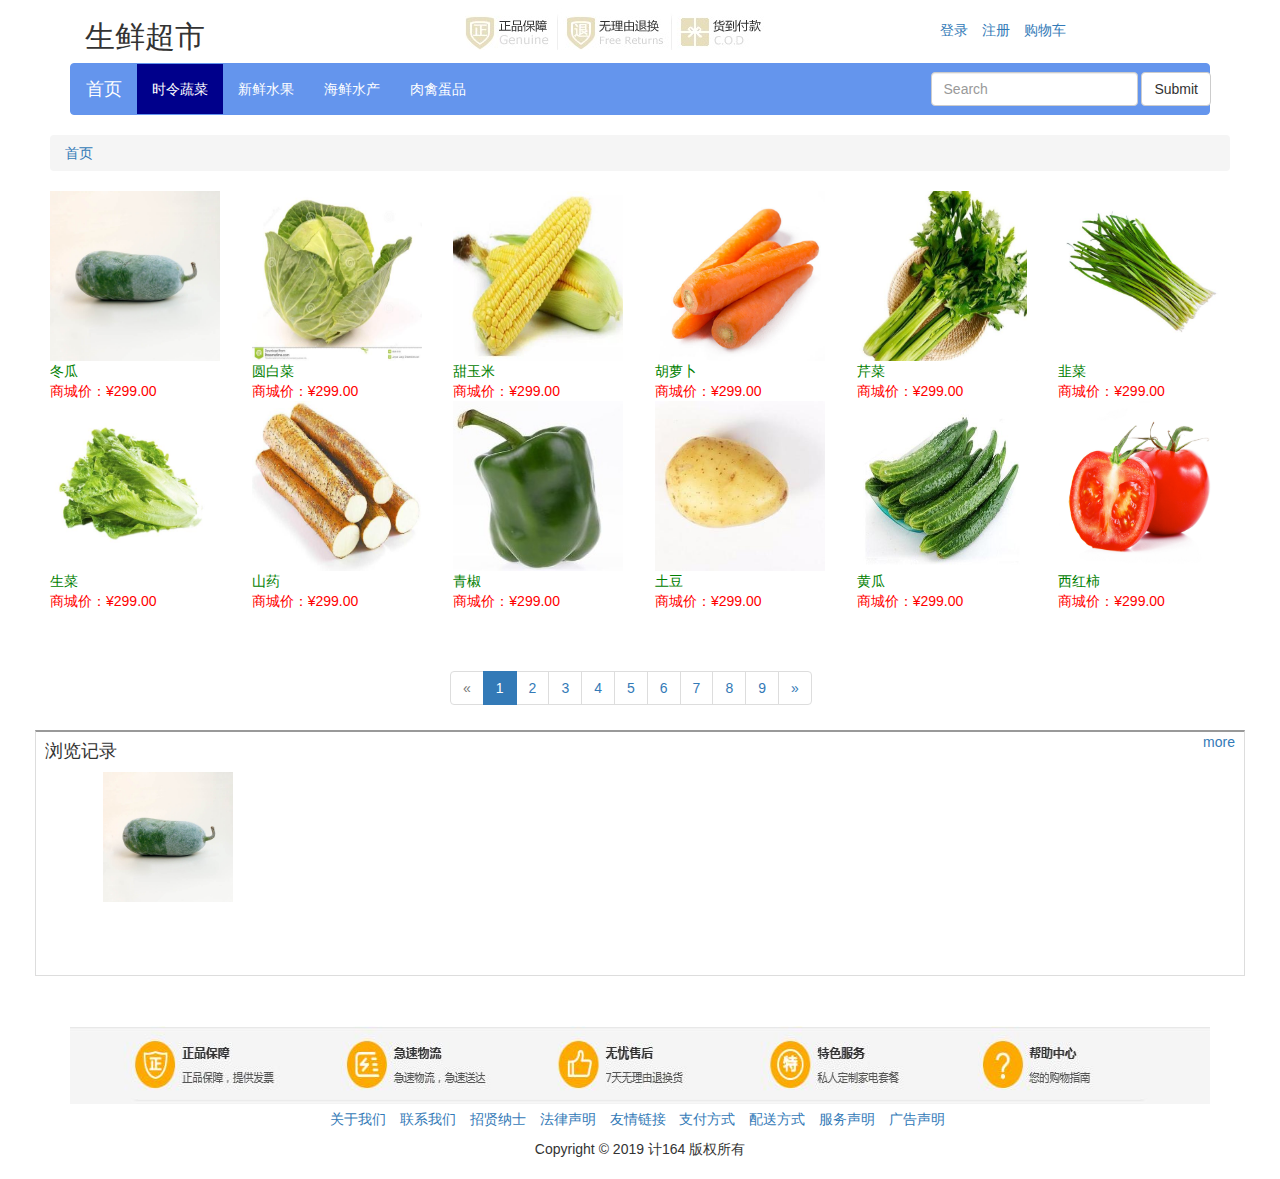
<file: WebContent/product_list.htm>
<!doctype html>
<html>

<head>
<meta charset="utf-8" />
<meta name="viewport" content="width=device-width, initial-scale=1">
<title>产品清单</title>
<link rel="stylesheet" href="css/bootstrap.min.css" type="text/css" />
<script src="js/jquery-1.11.3.min.js" type="text/javascript"></script>
<script src="js/bootstrap.min.js" type="text/javascript"></script>
<!-- 引入自定义css文件 style.css -->
<link rel="stylesheet" href="css/style.css" type="text/css" />

<style>
body {
	margin-top: 20px;
	margin: 0 auto;
	width: 100%;
}

.carousel-inner .item img {
	width: 100%;
	height: 300px;
}
</style>
</head>

<body>

	<!--
            	描述：菜单栏
            -->
	<div class="container">
		<div class="col-md-4">
			<h2>
				<font color="" size="">生鲜超市</font>
			</h2>
		</div>
		<div class="col-md-5">
			<img src="img/header.png" />
		</div>
		<div class="col-md-3" style="padding-top: 20px">
			<ol class="list-inline">
				<li><a href="login.htm">登录</a></li>
				<li><a href="register.htm">注册</a></li>
				<li><a href="cart.htm">购物车</a></li>
			</ol>
		</div>
	</div>
	<!--
            	描述：导航条
            -->
	<div class="container">
		<nav class="navbar navbar-inverse">
			<div class="container">
				<!-- Brand and toggle get grouped for better mobile display -->
				<div class="navbar-header">
					<button type="button" class="navbar-toggle collapsed"
						data-toggle="collapse" data-target="#bs-example-navbar-collapse-1"
						aria-expanded="false">
						<span class="sr-only">Toggle navigation</span> <span
							class="icon-bar"></span> <span class="icon-bar"></span> <span
							class="icon-bar"></span>
					</button>
					<a class="navbar-brand" href="index.html">首页</a>
				</div>

				<!-- Collect the nav links, forms, and other content for toggling -->
				<div class="collapse navbar-collapse"
					id="bs-example-navbar-collapse-1">
					<ul class="nav navbar-nav">
						<li class="active"><a href="product_list.htm">时令蔬菜<span
								class="sr-only">(current)</span></a></li>
						<li><a href="#">新鲜水果</a></li>
						<li><a href="#">海鲜水产</a></li>
						<li><a href="#">肉禽蛋品</a></li>
					</ul>
					<form class="navbar-form navbar-right" role="search">
						<div class="form-group">
							<input type="text" class="form-control" placeholder="Search">
						</div>
						<button type="submit" class="btn btn-default">Submit</button>
					</form>

				</div>
				<!-- /.navbar-collapse -->
			</div>
			<!-- /.container-fluid -->
		</nav>
	</div>


	<div class="row" style="width: 1210px; margin: 0 auto;">
		<div class="col-md-12">
			<ol class="breadcrumb">
				<li><a href="#">首页</a></li>
			</ol>
		</div>

		<div class="col-md-2">
			<a href="product_info.htm"> <img src="products/1/cs10001.jpg"
				width="170" height="170" style="display: inline-block;">
			</a>
			<p>
				<a href="product_info.html" style='color: green'>冬瓜</a>
			</p>
			<p>
				<font color="#FF0000">商城价：&yen;299.00</font>
			</p>
		</div>

		<div class="col-md-2">
			<a href="product_info.htm"> <img src="products/1/cs10002.jpg"
				width="170" height="170" style="display: inline-block;">
			</a>
			<p>
				<a href="product_info.html" style='color: green'>圆白菜</a>
			</p>
			<p>
				<font color="#FF0000">商城价：&yen;299.00</font>
			</p>
		</div>

		<div class="col-md-2">
			<a href="product_info.htm"> <img src="products/1/cs10003.jpg"
				width="170" height="170" style="display: inline-block;">
			</a>
			<p>
				<a href="product_info.html" style='color: green'>甜玉米</a>
			</p>
			<p>
				<font color="#FF0000">商城价：&yen;299.00</font>
			</p>
		</div>

		<div class="col-md-2">
			<a href="product_info.htm"> <img src="products/1/cs10004.jpg"
				width="170" height="170" style="display: inline-block;">
			</a>
			<p>
				<a href="product_info.html" style='color: green'>胡萝卜</a>
			</p>
			<p>
				<font color="#FF0000">商城价：&yen;299.00</font>
			</p>
		</div>
		<div class="col-md-2">
			<a href="product_info.htm"> <img src="products/1/cs10005.jpg"
				width="170" height="170" style="display: inline-block;">
			</a>
			<p>
				<a href="product_info.html" style='color: green'>芹菜</a>
			</p>
			<p>
				<font color="#FF0000">商城价：&yen;299.00</font>
			</p>
		</div>

		<div class="col-md-2">
			<a href="product_info.htm"> <img src="products/1/cs10006.jpg"
				width="170" height="170" style="display: inline-block;">
			</a>
			<p>
				<a href="product_info.html" style='color: green'>韭菜</a>
			</p>
			<p>
				<font color="#FF0000">商城价：&yen;299.00</font>
			</p>
		</div>

		<div class="col-md-2">
			<a href="product_info.htm"> <img src="products/1/cs10007.jpg"
				width="170" height="170" style="display: inline-block;">
			</a>
			<p>
				<a href="product_info.html" style='color: green'>生菜</a>
			</p>
			<p>
				<font color="#FF0000">商城价：&yen;299.00</font>
			</p>
		</div>
		<div class="col-md-2">
			<a href="product_info.htm"> <img src="products/1/cs10008.jpg"
				width="170" height="170" style="display: inline-block;">
			</a>
			<p>
				<a href="product_info.html" style='color: green'>山药</a>
			</p>
			<p>
				<font color="#FF0000">商城价：&yen;299.00</font>
			</p>
		</div>
		<div class="col-md-2">
			<a href="product_info.htm"> <img src="products/1/cs10009.jpg"
				width="170" height="170" style="display: inline-block;">
			</a>
			<p>
				<a href="product_info.html" style='color: green'>青椒</a>
			</p>
			<p>
				<font color="#FF0000">商城价：&yen;299.00</font>
			</p>
		</div>
		<div class="col-md-2">
			<a href="product_info.htm"> <img src="products/1/cs10010.jpg"
				width="170" height="170" style="display: inline-block;">
			</a>
			<p>
				<a href="product_info.html" style='color: green'>土豆</a>
			</p>
			<p>
				<font color="#FF0000">商城价：&yen;299.00</font>
			</p>
		</div>
		<div class="col-md-2">
			<a href="product_info.htm"> <img src="products/1/cs10011.jpg"
				width="170" height="170" style="display: inline-block;">
			</a>
			<p>
				<a href="product_info.html" style='color: green'>黄瓜</a>
			</p>
			<p>
				<font color="#FF0000">商城价：&yen;299.00</font>
			</p>
		</div>
		<div class="col-md-2">
			<a href="product_info.htm"> <img src="products/1/cs10012.jpg"
				width="170" height="170" style="display: inline-block;">
			</a>
			<p>
				<a href="product_info.html" style='color: green'>西红柿</a>
			</p>
			<p>
				<font color="#FF0000">商城价：&yen;299.00</font>
			</p>
		</div>

	</div>

	<!--分页 -->
	<div style="width: 380px; margin: 0 auto; margin-top: 50px;">
		<ul class="pagination" style="text-align: center; margin-top: 10px;">
			<li class="disabled"><a href="#" aria-label="Previous"><span
					aria-hidden="true">&laquo;</span></a></li>
			<li class="active"><a href="#">1</a></li>
			<li><a href="#">2</a></li>
			<li><a href="#">3</a></li>
			<li><a href="#">4</a></li>
			<li><a href="#">5</a></li>
			<li><a href="#">6</a></li>
			<li><a href="#">7</a></li>
			<li><a href="#">8</a></li>
			<li><a href="#">9</a></li>
			<li><a href="#" aria-label="Next"> <span aria-hidden="true">&raquo;</span>
			</a></li>
		</ul>
	</div>
	<!-- 分页结束=======================        -->

	<!--
       		商品浏览记录:
        -->
	<div
		style="width: 1210px; margin: 0 auto; padding: 0 9px; border: 1px solid #ddd; border-top: 2px solid #999; height: 246px;">

		<h4 style="width: 50%; float: left; font: 14px/30px"微软雅黑 ";">浏览记录</h4>
		<div style="width: 50%; float: right; text-align: right;">
			<a href="">more</a>
		</div>
		<div style="clear: both;"></div>

		<div style="overflow: hidden;">

			<ul style="list-style: none;">
				<li
					style="width: 150px; height: 216; float: left; margin: 0 8px 0 0; padding: 0 18px 15px; text-align: center;"><img
					src="products/1/cs10001.jpg" width="130px" height="130px" /></li>
			</ul>

		</div>
	</div>
	<div class="container">
		<div style="margin-top: 50px;">
			<img src="img/footer.jpg" width="100%" height="78" alt="我们的优势"
				title="我们的优势" />
		</div>

		<div style="text-align: center; margin-top: 5px;">
			<ul class="list-inline">
				<li><a href="info.html">关于我们</a></li>
				<li><a>联系我们</a></li>
				<li><a>招贤纳士</a></li>
				<li><a>法律声明</a></li>
				<li><a>友情链接</a></li>
				<li><a>支付方式</a></li>
				<li><a>配送方式</a></li>
				<li><a>服务声明</a></li>
				<li><a>广告声明</a></li>
			</ul>
		</div>
		<div style="text-align: center; margin-top: 5px; margin-bottom: 20px;">
			Copyright &copy; 2019 计164 版权所有</div>
	</div>
</body>

</html>
</file>
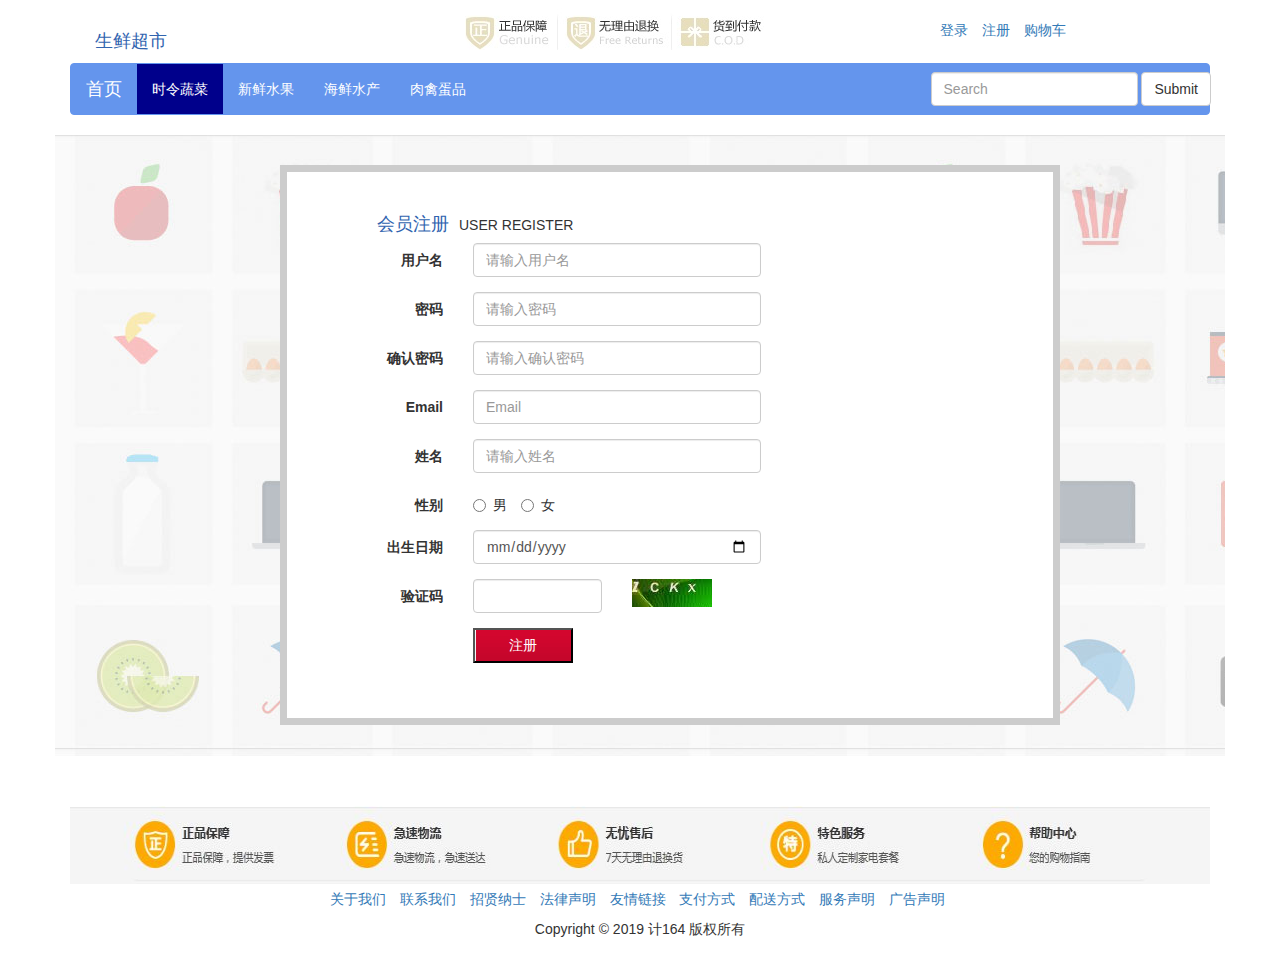
<file: WebContent/register.htm>
<!doctype html>
<html>
<head></head>
<meta charset="utf-8" />
<meta name="viewport" content="width=device-width, initial-scale=1">
<title>会员注册</title>
<link rel="stylesheet" href="css/bootstrap.min.css" type="text/css" />
<script src="js/jquery-1.11.3.min.js" type="text/javascript"></script>
<script src="js/bootstrap.min.js" type="text/javascript"></script>
<!-- 引入自定义css文件 style.css -->
<link rel="stylesheet" href="css/style.css" type="text/css" />

<style>
body {
	margin-top: 20px;
	margin: 0 auto;
}

.carousel-inner .item img {
	width: 100%;
	height: 300px;
}

.container .row div {
	/* position:relative;
	 float:left; */
	
}

font {
	color: #3164af;
	font-size: 18px;
	font-weight: normal;
	padding: 0 10px;
}
</style>
</head>
<body>




	<!--
            	描述：菜单栏
            -->
	<div class="container">
		<div class="col-md-4">
			<h2><font color="" size="">生鲜超市</font></h2>
		</div>
		<div class="col-md-5">
			<img src="img/header.png" />
		</div>
		<div class="col-md-3" style="padding-top: 20px">
			<ol class="list-inline">
				<li><a href="login.htm">登录</a></li>
				<li><a href="register.htm">注册</a></li>
				<li><a href="cart.htm">购物车</a></li>
			</ol>
		</div>
	</div>
	<!--
            	描述：导航条
            -->
	<div class="container">
		<nav class="navbar navbar-inverse">
			<div class="container">
				<!-- Brand and toggle get grouped for better mobile display -->
				<div class="navbar-header">
					<button type="button" class="navbar-toggle collapsed"
						data-toggle="collapse" data-target="#bs-example-navbar-collapse-1"
						aria-expanded="false">
						<span class="sr-only">Toggle navigation</span> <span
							class="icon-bar"></span> <span class="icon-bar"></span> <span
							class="icon-bar"></span>
					</button>
					<a class="navbar-brand" href="index.html">首页</a>
				</div>

				<!-- Collect the nav links, forms, and other content for toggling -->
				<div class="collapse navbar-collapse"
					id="bs-example-navbar-collapse-1">
					<ul class="nav navbar-nav">
						<li class="active"><a href="product_list.htm">时令蔬菜<span
								class="sr-only">(current)</span></a></li>
						<li><a href="#">新鲜水果</a></li>
						<li><a href="#">海鲜水产</a></li>
						<li><a href="#">肉禽蛋品</a></li>
					</ul>
					<form class="navbar-form navbar-right" role="search">
						<div class="form-group">
							<input type="text" class="form-control" placeholder="Search">
						</div>
						<button type="submit" class="btn btn-default">Submit</button>
					</form>

				</div>
				<!-- /.navbar-collapse -->
			</div>
			<!-- /.container-fluid -->
		</nav>
	</div>





	<div class="container"
		style=" background: url('image/regist_bg.jpg');">
		<div class="row">

			<div class="col-md-2"></div>




			<div class="col-md-8"
				style="background: #fff; padding: 40px 80px; margin: 30px; border: 7px solid #ccc;">
				<font>会员注册</font>USER REGISTER
				<form class="form-horizontal" style="margin-top: 5px;">
					<div class="form-group">
						<label for="username" class="col-sm-2 control-label">用户名</label>
						<div class="col-sm-6">
							<input type="text" class="form-control" id="username"
								placeholder="请输入用户名">
						</div>
					</div>
					<div class="form-group">
						<label for="inputPassword3" class="col-sm-2 control-label">密码</label>
						<div class="col-sm-6">
							<input type="password" class="form-control" id="inputPassword3"
								placeholder="请输入密码">
						</div>
					</div>
					<div class="form-group">
						<label for="confirmpwd" class="col-sm-2 control-label">确认密码</label>
						<div class="col-sm-6">
							<input type="password" class="form-control" id="confirmpwd"
								placeholder="请输入确认密码">
						</div>
					</div>
					<div class="form-group">
						<label for="inputEmail3" class="col-sm-2 control-label">Email</label>
						<div class="col-sm-6">
							<input type="email" class="form-control" id="inputEmail3"
								placeholder="Email">
						</div>
					</div>
					<div class="form-group">
						<label for="usercaption" class="col-sm-2 control-label">姓名</label>
						<div class="col-sm-6">
							<input type="text" class="form-control" id="usercaption"
								placeholder="请输入姓名">
						</div>
					</div>
					<div class="form-group opt">
						<label for="inlineRadio1" class="col-sm-2 control-label">性别</label>
						<div class="col-sm-6">
							<label class="radio-inline"> <input type="radio"
								name="inlineRadioOptions" id="inlineRadio1" value="option1">
								男
							</label> <label class="radio-inline"> <input type="radio"
								name="inlineRadioOptions" id="inlineRadio2" value="option2">
								女
							</label>
						</div>
					</div>
					<div class="form-group">
						<label for="date" class="col-sm-2 control-label">出生日期</label>
						<div class="col-sm-6">
							<input type="date" class="form-control">
						</div>
					</div>

					<div class="form-group">
						<label for="date" class="col-sm-2 control-label">验证码</label>
						<div class="col-sm-3">
							<input type="text" class="form-control">

						</div>
						<div class="col-sm-2">
							<img src="./image/captcha.jhtml" />
						</div>

					</div>

					<div class="form-group">
						<div class="col-sm-offset-2 col-sm-10">
							<input type="submit" width="100" value="注册" name="submit"
								border="0"
								style="background: url('./images/register.gif') no-repeat scroll 0 0 rgba(0, 0, 0, 0); height: 35px; width: 100px; color: white;">
						</div>
					</div>
				</form>
			</div>

			<div class="col-md-2"></div>

		</div>
	</div>



	<div class="container">
		<div style="margin-top: 50px;">
			<img src="img/footer.jpg" width="100%" height="78" alt="我们的优势"
				title="我们的优势" />
		</div>

		<div style="text-align: center; margin-top: 5px;">
			<ul class="list-inline">
				<li><a href="info.html">关于我们</a></li>
				<li><a>联系我们</a></li>
				<li><a>招贤纳士</a></li>
				<li><a>法律声明</a></li>
				<li><a>友情链接</a></li>
				<li><a>支付方式</a></li>
				<li><a>配送方式</a></li>
				<li><a>服务声明</a></li>
				<li><a>广告声明</a></li>
			</ul>
		</div>
		<div style="text-align: center; margin-top: 5px; margin-bottom: 20px;">
			Copyright &copy; 2019 计164 版权所有</div>
	</div>
</body>

</html>
</file>
<file: WebContent/css/style.css>
body {
	margin-top: 20px;
	margin: 0 auto;
	width: 100%;
}
.carousel-inner .item img {
	width: 100%;
	height: 300px;
}

.clear{
	clear:both;
}

.top{
	width:1210px;
	margin:20px auto;
	overflow:hidden;
}

.top div{
	
}

.search{
	background-color: #FCFDEF;
	padding:10px 200px 10px 0px;
}

.content{
	width:1210px;
	margin:0 auto;
}

.news{
	border:1px solid #E7E7E7;
	height:auto;
	height:300px;
}

.mynav{
	width:1210px;
	margin:0 auto;
}

.myrow .col-md-10 div{
	border-bottom:1px solid #E7E7E7;
	border-left:1px solid #E7E7E7;
	padding:0px;
}

.row p{margin:0;}

.myrow .yes-right-border{
	border-right:1px solid #E7E7E7;
}
.myrow .no-left-border{
	border-left:0px;
}
</file>
